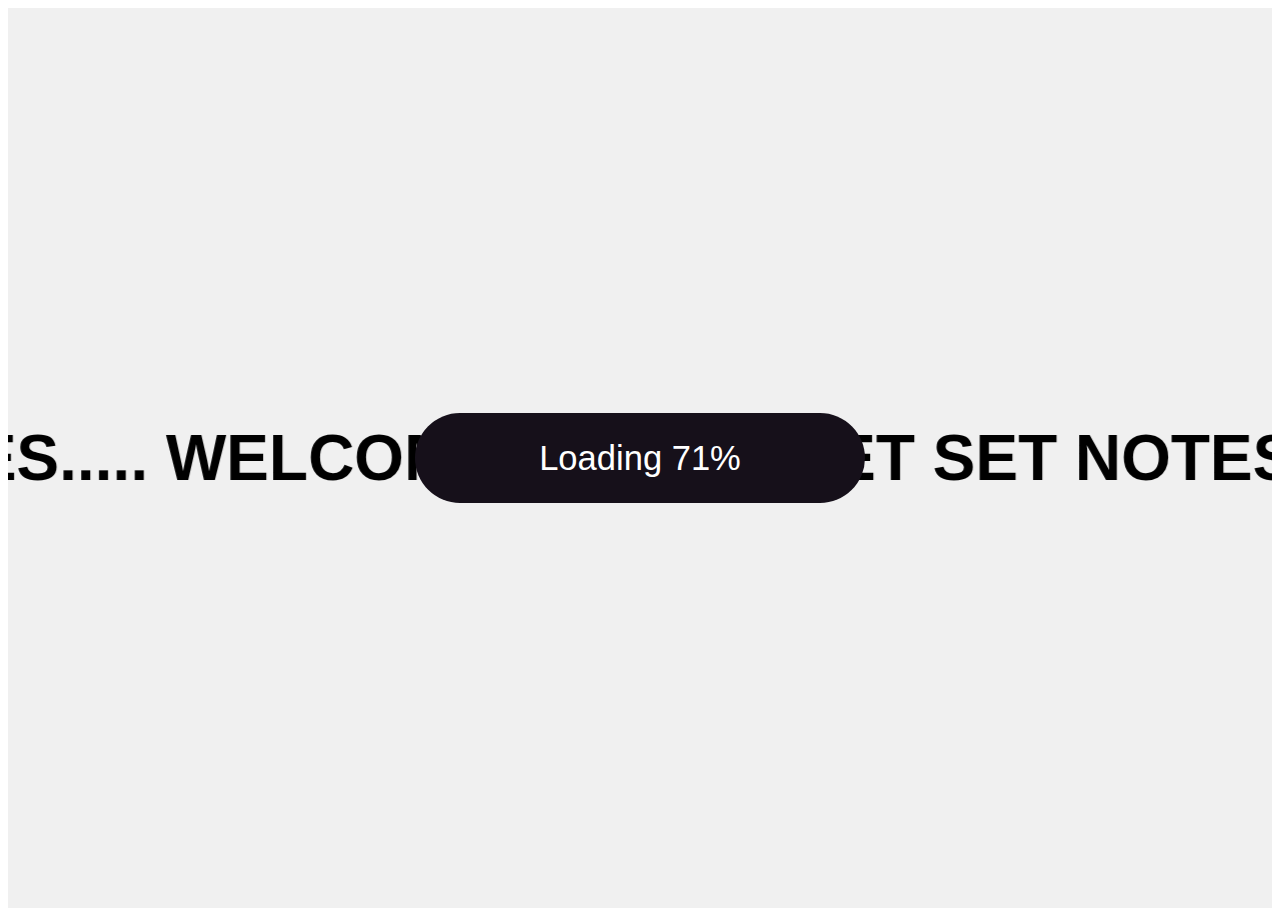
<file: p/index.html>
<!DOCTYPE html>
<html lang="en">
<head>
    <meta charset="UTF-8">
    <meta name="viewport" content="width=device-width, initial-scale=1.0">
    <title>
        to Fullscreen Animation with Loading</title>
    <style>
        
        .main {
            margin: 0;
            padding: 0;
            height: 100vh;
            width: 100%;
            display: flex;
            justify-content: center;
            align-items: center;
            background: ivory;
            font-family: Arial, sans-serif;
            overflow: hidden;
            position: relative;
        }
        .page1{
            margin: 0;
            padding: 0;
 height: 100vh;
 width: 100%;
 display: flex;
 justify-content: center;
 align-items: center;
 background: #f0f0f0;
 font-family: Arial, sans-serif;
 overflow: hidden;
        }

        .animated-div {
            width: 450px;
            height: 90px;
            background-color: #16101A;
            color: white;
            display: flex;
            justify-content: center;
            align-items: center;
            border: none;
            border-radius: 50px;
            font-size: 16px;
            position: relative;
            overflow: hidden;
            transition: all 1s  ease-in-out;
            font-size: 2.7vw;
            position: absolute;
        }

        .animate {
            width: 100vw;
            height: 100vh;
            border-radius:  0px ;
        }
        #h{
            font-size: 5vw;
        }

    </style>
</head>
<body>
<div class="main">
 <div class="page1">
    <marquee direction="right" scrollamount="5" behavior="alternate"><h1 id="h"> WELCOME TO OUR GET SET NOTES.....   WELCOME TO OUR GET SET NOTES.</h1></marquee>

    
 </div>   
<div class="animated-div" id="animatedDiv">Loading 0%</div>
</div>
<script>
    const animatedDiv = document.getElementById('animatedDiv');

    let progress = 0;

    // Automatically start loading and animation
    const interval = setInterval(() => {
        progress++;
        animatedDiv.textContent = `Loading ${progress}%`;

        if (progress >= 100) {
            clearInterval(interval);
            animatedDiv.textContent = 'Welcome';
            setTimeout(() => {
                animatedDiv.classList.add('animate');
                animatedDiv.textContent = '';
            }, 900); // Delay before expanding the button
        }
    }, 10); // Adjust speed of the loading animation here
</script>

</body>
</html>
</file>
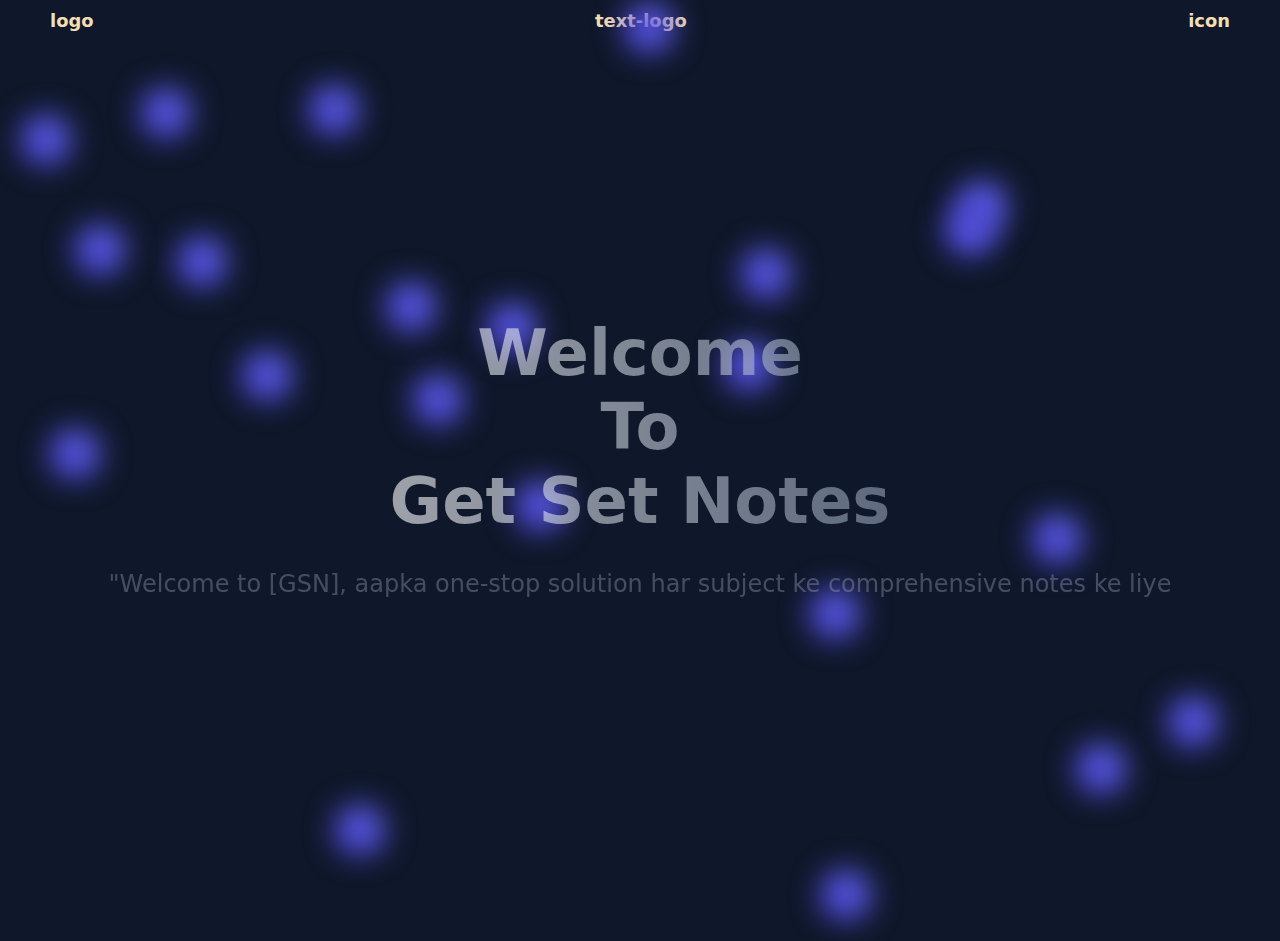
<file: p1/index.html>
<!DOCTYPE html>
<html lang="en">
<head>
    <meta charset="UTF-8">
    <meta name="viewport" content="width=device-width, initial-scale=1.0">
    <title>Animated Background</title>
    <link rel="stylesheet" href="style.css">
</head>
<body>
    <div class="background">
        <div class="particle"></div>
        <div class="particle"></div>
        <div class="particle"></div>
        <div class="particle"></div>
        <div class="particle"></div>
        <div class="particle"></div>
        <div class="particle"></div>
        <div class="particle"></div>
        <div class="particle"></div>
        <div class="particle"></div>
        <div class="particle"></div>
        <div class="particle"></div>
        <div class="particle"></div>
        <div class="particle"></div>
        <div class="particle"></div>
        <div class="particle"></div>
        <div class="particle"></div>
        <div class="particle"></div>
        <div class="particle"></div>
        <div class="particle"></div>
        <div class="particle"></div>
        <div class="particle"></div>
    </div>
    <header>
        <nav>
            <a href="#">logo</a>
            <a href="#">text-logo</a>
            <a href="#">icon</a>
        </nav>
    </header>

    <main class="content">
        <h1 class="hello">Welcome <br>To <br>Get Set Notes</h1>
        <p>"Welcome to [GSN], aapka one-stop solution har subject ke comprehensive notes ke liye</p>
        <button class="cta-button">Get Started</button>
    </main>

    <script src="https://cdnjs.cloudflare.com/ajax/libs/gsap/3.12.5/gsap.min.js"></script>
    <script src="script.js"></script>
</body>
</html>
</file>
<file: p1/style.css>
* {
    margin: 0;
    padding: 0;
    box-sizing: border-box;
}

body {
    min-height: 100vh;
    font-family: system-ui, -apple-system, sans-serif;
    color: white;
    overflow: hidden;
    background: #0f172a;
}

.background {
    position: fixed;
    top: 0;
    left: 0;
    width: 100%;
    height: 100%;
    z-index: 1;
}

.particle {
    position: absolute;
    width: 50px;
    height: 50px;
    background: linear-gradient(45deg, #4f46e5, #6366f1);
    border-radius: 50%;
    filter: blur(15px);
    animation: float 20s infinite;
}

@keyframes float {
    0% {
        transform: translate(0, 0) scale(1);
    }
    33% {
        transform: translate(30px, -50px) scale(1.2);
    }
    66% {
        transform: translate(-20px, 20px) scale(0.8);
    }
    100% {
        transform: translate(0, 0) scale(1);
    }
}

.content {
    position: relative;
    z-index: 2;
    min-height: 100vh;
    display: flex;
    flex-direction: column;
    justify-content: center;
    align-items: center;
    text-align: center;
    padding: 2rem;
}

h1 {
    font-size: 4rem;
    font-weight: 800;
    margin-bottom: 1rem;
    background: linear-gradient(to right, #fff, #94a3b8);
    -webkit-background-clip: text;
    -webkit-text-fill-color: transparent;
    opacity: 0.6;
}



p {
    font-size: 1.5rem;
    color: #94a3b8;
    margin-bottom: 2rem;
    opacity: 0.6;
}

.cta-button {
    background: linear-gradient(45deg, #4f46e5, #6366f1);
    color: white;
    border: none;
    padding: 1rem 2rem;
    font-size: 1.1rem;
    border-radius: 3rem;
    cursor: pointer;
    transition: transform 0.3s ease;
    opacity: 0.6;
}

.cta-button:hover {
    transform: translateY(-2px);
}
nav{
    margin: 10px 50px;
    display: flex;
    align-items: center;
    justify-content: space-between;
}
nav a{
    font-size: 1.4vw;
    font-weight: bold;
    text-decoration: none;
    color: wheat;
}
</file>
